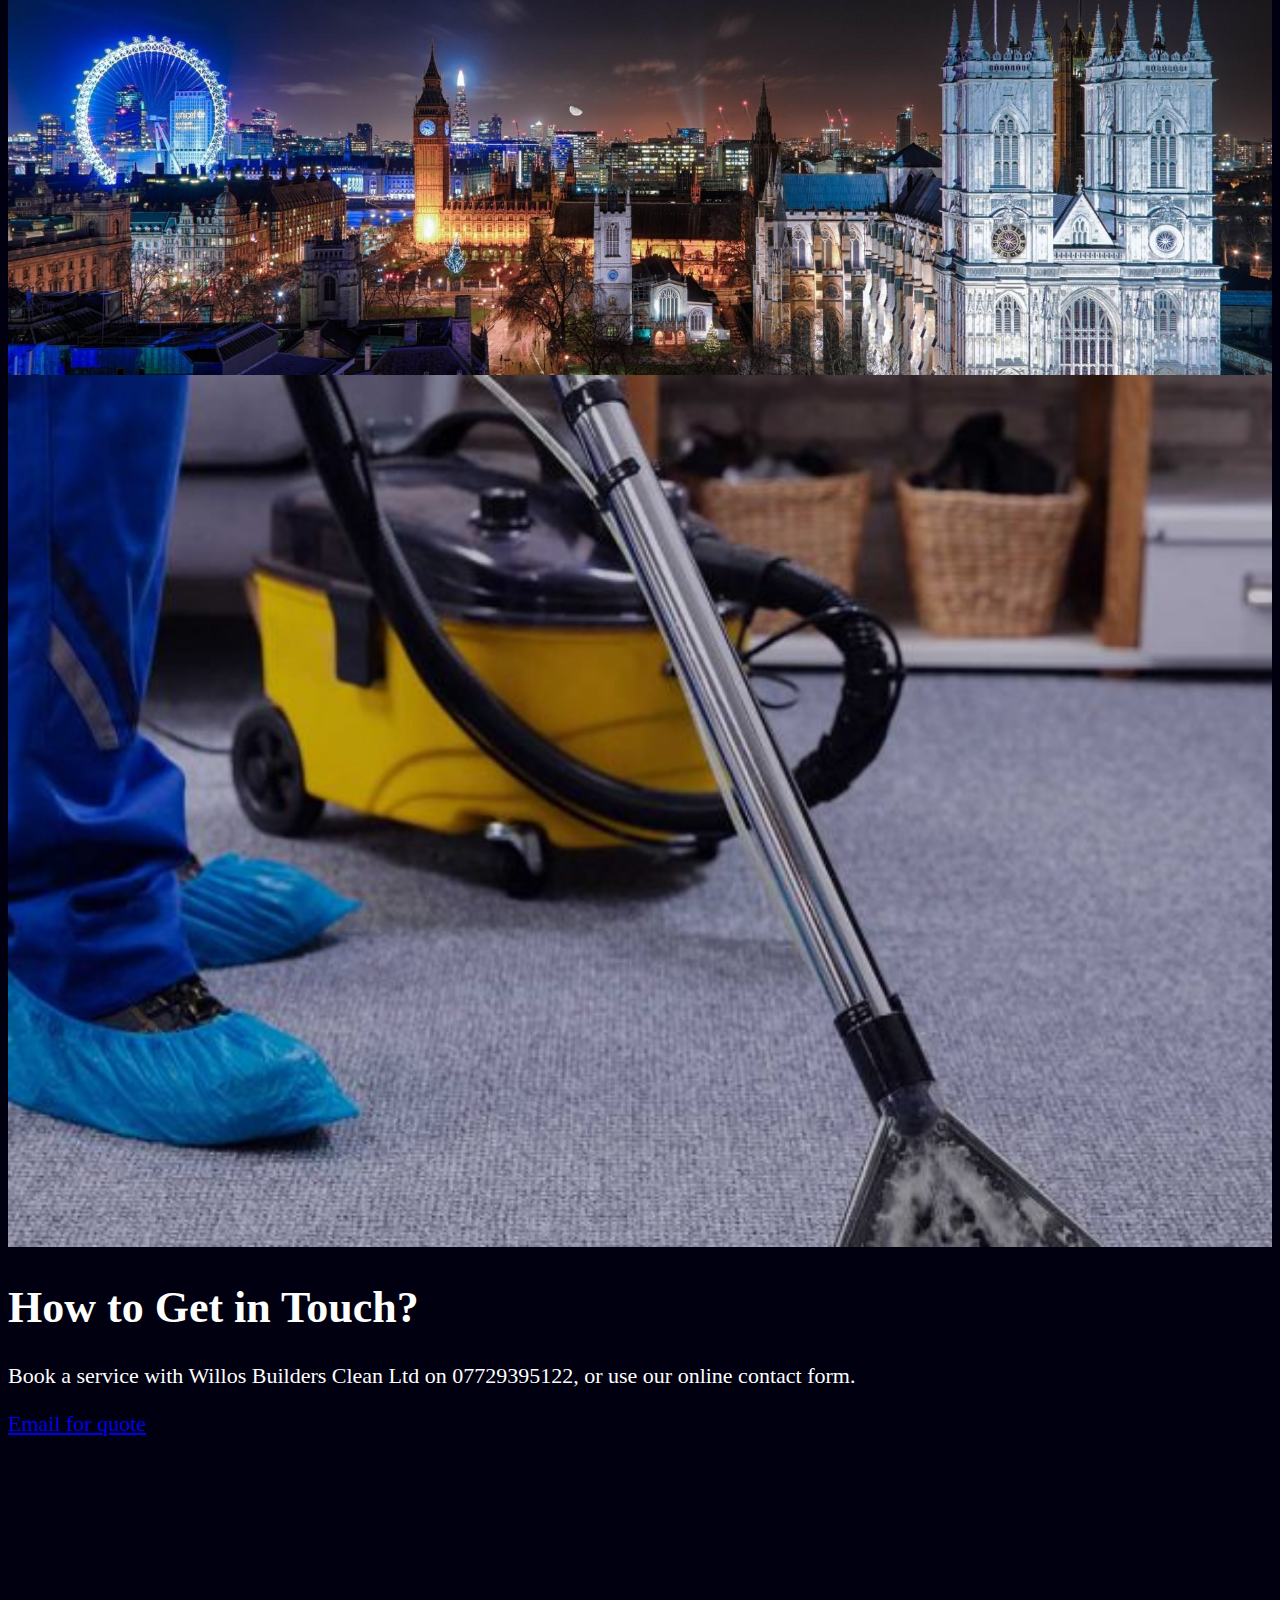
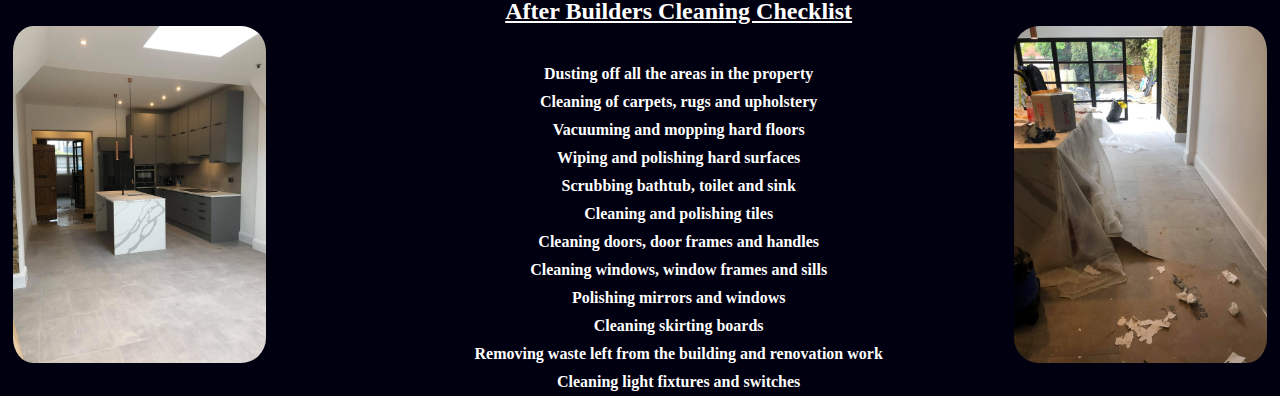
<file: index.html>
<!DOCTYPE html>
<html lang="en">
  <head>
    <!-- Required meta tags -->
    <meta charset="utf-8" />
    <meta name="viewport" content="width=device-width, initial-scale=1" />
    <title>Willo's Builders Clean</title>

    <!-- Bootstrap CSS -->
    <link
      href="https://cdn.jsdelivr.net/npm/bootstrap@5.0.1/dist/css/bootstrap.min.css"
      rel="stylesheet"
      integrity="sha384-+0n0xVW2eSR5OomGNYDnhzAbDsOXxcvSN1TPprVMTNDbiYZCxYbOOl7+AMvyTG2x"
      crossorigin="anonymous"
    />
    <link rel="stylesheet" href="style.css" />
  </head>
  <body>
    <nav class="navbar navbar-expand-lg navbar-light bg-light">
      <div class="container-fluid">
        <a class="navbar-brand" href="index.html">Willo's Builders Clean</a>
        <button
          class="navbar-toggler"
          type="button"
          data-bs-toggle="collapse"
          data-bs-target="#navbarNav"
          aria-controls="navbarNav"
          aria-expanded="false"
          aria-label="Toggle navigation"
        >
          <span class="navbar-toggler-icon"></span>
        </button>
        <div class="collapse navbar-collapse" id="navbarNav">
          <ul class="navbar-nav">
            <li class="nav-item">
              <a class="nav-link active" aria-current="page" href="index.html"
                >Home</a
              >
            </li>
            <li class="nav-item">
              <a class="nav-link" href="request.html">Request a quote</a>
            </li>
            <li class="nav-item">
              <a class="nav-link" href="#">Pricing</a>
            </li>
          </ul>
        </div>
      </div>
    </nav>

    <div id="myCarousel" class="carousel slide" data-bs-ride="carousel">
      <div class="carousel-inner">
        <div class="carousel-item active">
          <div class="container">
            <img class="slideO" src="32511.jpg" alt="London" />
            <h1>
              We are one of the best and affordable professional construction
              and after renovation cleaning company in London and Uk.
            </h1>
            <a href="pricing.html" class="btn btn-lg btn-primary"> Pricing </a>
          </div>
        </div>
        <div class="carousel-item">
          <div class="container">
            <img class="slideO" src="clean.jpg" alt="" />
            <h1>How to Get in Touch?</h1>
            <p>
              Book a service with Willos Builders Clean Ltd on 07729395122, or
              use our online contact form.
            </p>
            <a href="request.html" class="btn btn-lg btn-primary">
              Email for quote
            </a>
          </div>
        </div>
      </div>
    </div>
    
    <div>
      <img class="floordirt" src="floordirt.jpg" alt="..." />
    </div>
    <div class="Check">
      <h2>After Builders Cleaning Checklist</h2>
      <div>
        <li class="checkLi">Dusting off all the areas in the property</li>
        <li class="checkLi">Cleaning of carpets, rugs and upholstery</li>
        <li class="checkLi">Vacuuming and mopping hard floors</li>
        <li class="checkLi">Wiping and polishing hard surfaces</li>
        <li class="checkLi">Scrubbing bathtub, toilet and sink</li>
        <li class="checkLi">Cleaning and polishing tiles</li>
        <li class="checkLi">Cleaning doors, door frames and handles</li>
        <li class="checkLi">Cleaning windows, window frames and sills</li>
        <li class="checkLi">Polishing mirrors and windows</li>
        <li class="checkLi">Cleaning skirting boards</li>
        <li class="checkLi">Removing waste left from the building and renovation work</li>
        <li class="checkLi">Cleaning light fixtures and switches</li>
      </div>
    </div>

    <div>
      <img class="floorclean" src="floorclean.jpg" alt="..." />
      </div>
    </div>
    <!-- Optional JavaScript; choose one of the two! -->

    <!-- Option 1: Bootstrap Bundle with Popper -->
    <script
      src="https://cdn.jsdelivr.net/npm/bootstrap@5.0.1/dist/js/bootstrap.bundle.min.js"
      integrity="sha384-gtEjrD/SeCtmISkJkNUaaKMoLD0//ElJ19smozuHV6z3Iehds+3Ulb9Bn9Plx0x4"
      crossorigin="anonymous"
    ></script>

    <!-- Option 2: Separate Popper and Bootstrap JS -->
    <!--
    <script src="https://cdn.jsdelivr.net/npm/@popperjs/core@2.9.2/dist/umd/popper.min.js" integrity="sha384-IQsoLXl5PILFhosVNubq5LC7Qb9DXgDA9i+tQ8Zj3iwWAwPtgFTxbJ8NT4GN1R8p" crossorigin="anonymous"></script>
    <script src="https://cdn.jsdelivr.net/npm/bootstrap@5.0.1/dist/js/bootstrap.min.js" integrity="sha384-Atwg2Pkwv9vp0ygtn1JAojH0nYbwNJLPhwyoVbhoPwBhjQPR5VtM2+xf0Uwh9KtT" crossorigin="anonymous"></script>
    -->
  </body>
</html>
</file>
<file: style.css>
body {
  background-color: #000010;
  font-family: verdana;
}

.carousel-item {
  height: 34rem;
  position: relative;
  font-size: 22px;
  border-width: 20rem;
  border-color: blue;
  margin-top: 10%;
}
.container {
  position: absolute;
  color: white;
  bottom: 0;
  left: 0;
  right: 0;
}
.slideO {
  position: relative;
  margin-top: 2%;
  width: 100%;
  height: auto;
  background: white;
}
section {
  height: 100vh;
  width: 100%;
  margin-top: 2px;
  background-color: aliceblue;
  display: flex;
  align-items: center;
  justify-content: center;
  flex-direction: column;
}
.container_form {
  width: 90%;
  max-width: 500px;
  margin: 0 auto;
  padding: 20px;
  box-shadow: 0px 0px 20px #000010;
  background-color: black;
  color: white;
  border-radius: 8px;
  margin-bottom: 20px;
}
.form-group {
  width: 100%;
  margin-top: 20px;
  font-size: 20px;
}
.form-group input,
.form-group textarea {
  width: 100%;
  padding: 5px;
  font-size: 20px;
  border: 1px solid rgb(128, 128, 128, 0.199);
  margin-top: 5px;
}
.Send-E {
  width: 100%;
  font-size: 25px;
  font-family: verdana;
  color: blue;
  background-color: aliceblue;
  transition: 0.25 ease background-color;
  text-align: center;
}
.Send-E:hover {
  background-color: aquamarine;
}
.img {
  border-radius: 2px;
}
.Check {
  margin-top: 10%;
  font-weight: bold;
  float: right;
  margin-right: 10%;
  text-align: center;
  color: white;
}
.Check h2 {
  text-decoration: underline;
  padding: 15px;
}
@media only screen and (min-width: 801px) {
  .floorclean {
    margin-top: 15%;
    width: 20%;
    border-radius: 25px;
    float: left;
    padding-left: 5px;
  }
  .floordirt {
    width: 20%;
    float: right;
    border-radius: 25px;
    margin-top: 15%;
    padding-right: 5px;
  }
}
@media only screen and (max-width: 800px) {
  .floorclean {
    margin-top: 5%;
    margin-left: 20%;
    width: 50%;
  }
  .floordirt {
    margin-top: 5%;
    margin-left: 20%;
    width: 50%;
  }
}
.checkLi {
  padding: 5px;
  list-style-type: none;
}
</file>
